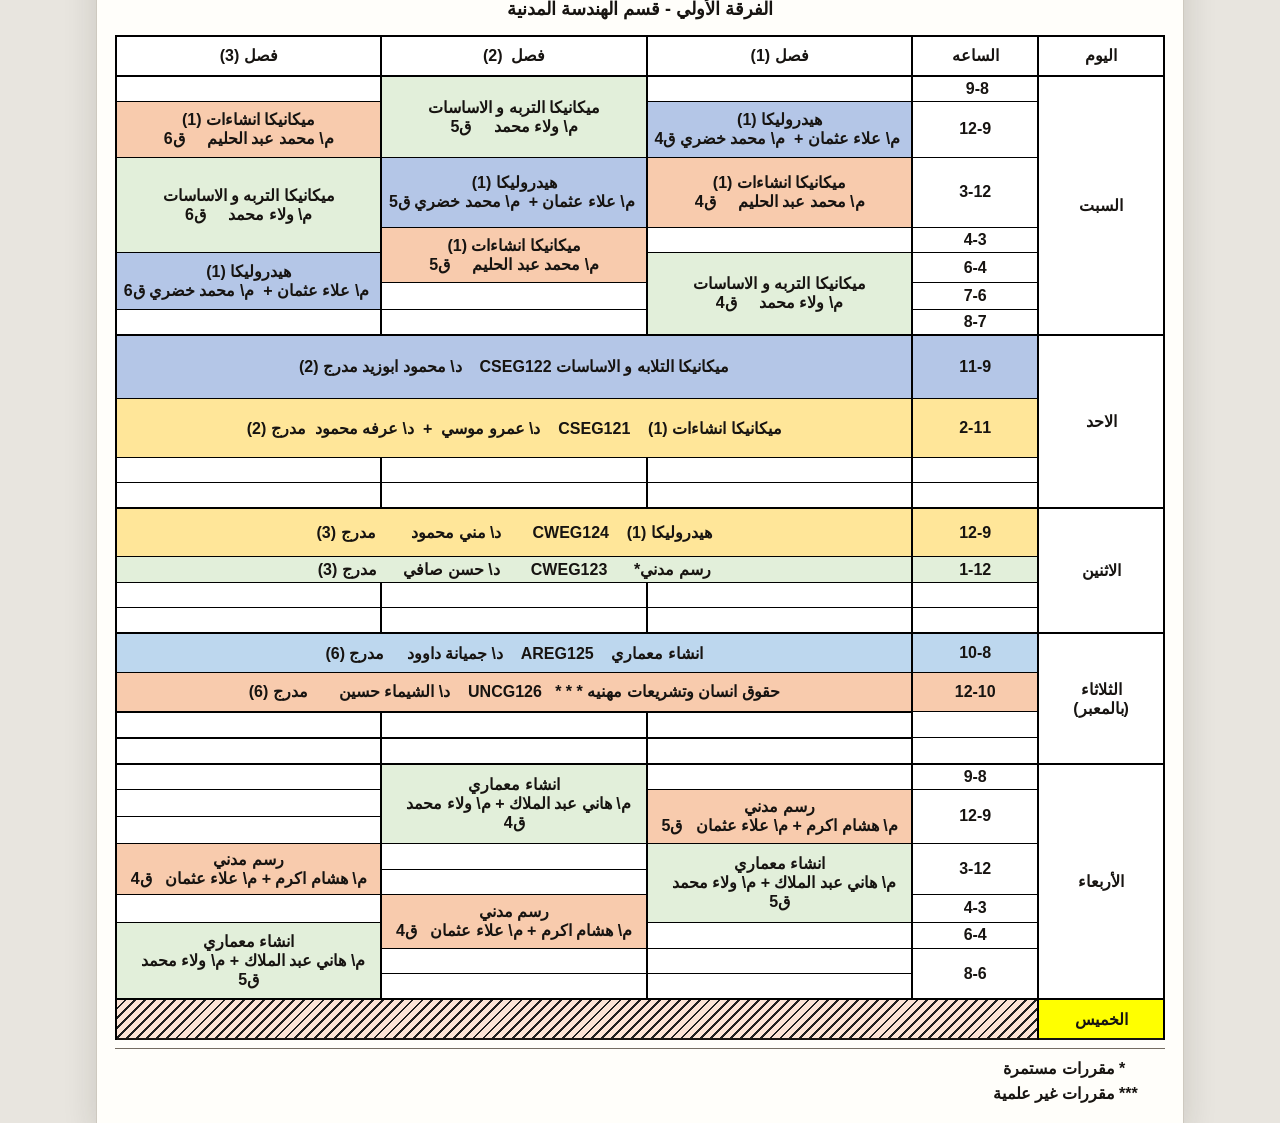
<file: my task/task bonus/index.html>
<!doctype html>
<html lang="ar">

<head>
    <meta charset="utf-8">
    <meta name="viewport" content="width=device-width, initial-scale=1">
    <title>جدول المحاضرات</title>
    <link rel="stylesheet" href="./css/style.css">
</head>

<body>
    <main class="schedule-page">
        <header class="page-header">
            <div class="institution-row">
                <div class="institution institution--university" dir="rtl">
                    <img class="institution__logo institution__logo--university" src="./image/logo1.jpeg"
                        alt="شعار جامعة جنوب الوادي">
                    <div class="institution__copy">
                        <span class="institution__english">South Valley University</span>
                        <strong>جامعة جنوب الوادي</strong>
                    </div>
                </div>
                <div class="institution institution--department" dir="rtl">
                    <strong>قسم الهندسة المدنية</strong>
                    <span class="institution__english">Civil Engineering Department</span>
                </div>
                <div class="institution institution--faculty" dir="rtl">
                    <div class="institution__copy">
                        <strong>كلية الهندسة</strong>
                        <span class="institution__english">Faculty of Engineering</span>
                    </div>
                    <img class="institution__logo institution__logo--faculty" src="./image/logo2.png"
                        alt="شعار كلية الهندسة بقنا">
                </div>
            </div>
            <div class="heading-rule"></div>
            <h1>جدول الحضور بمبني الكلية الجديد بالجامعه</h1>
            <p class="term-title">جدول المحاضرات والتمارين النظريه و العمليه الفصل الدراسي الثاني للعام الجامعي 2022 /
                2023</p>
            <p class="class-title">الفرقة الأولي - قسم الهندسة المدنية</p>
        </header>

        <table class="schedule-table" dir="ltr">
            <colgroup>
                <col class="moved-style-1">
                <col class="moved-style-1">
                <col class="moved-style-1">
                <col class="moved-style-1">
                <col class="moved-style-1">
                <col class="moved-style-1">
                <col class="moved-style-1">
                <col class="moved-style-1">
                <col class="moved-style-1">
                <col class="moved-style-1">
                <col class="moved-style-1">
                <col class="moved-style-1">
                <col class="moved-style-2">
                <col class="moved-style-2">
            </colgroup>
            <tbody>
                <tr class="moved-style-3">
                    <td colspan="4" rowspan="2" class="xl138 moved-style-4" dir="RTL">فصل (3)</td>
                    <td colspan="4" rowspan="2" class="xl138 moved-style-4" dir="RTL">فصل&nbsp;
                        (2)</td>
                    <td colspan="4" rowspan="2" class="xl138 moved-style-4" dir="RTL">فصل (1)</td>
                    <td rowspan="2" class="xl138 moved-style-4" dir="RTL">الساعه</td>
                    <td rowspan="2" class="xl138 moved-style-4" dir="RTL">اليوم</td>
                </tr>
                <tr class="moved-style-3"></tr>
                <tr class="moved-style-5">
                    <td colspan="4" class="xl183 moved-style-6">&nbsp;</td>
                    <td colspan="4" rowspan="3" class="xl177 moved-style-7" dir="RTL">ميكانيكا التربه و
                        الاساسات<br>م\ ولاء محمد&nbsp;&nbsp;&nbsp;&nbsp; ق5</td>
                    <td colspan="4" class="xl183 moved-style-8">&nbsp;</td>
                    <td class="xl66 moved-style-9">&nbsp;9-8</td>
                    <td rowspan="9" class="xl138 moved-style-10" dir="RTL">السبت
                    </td>
                </tr>
                <tr class="moved-style-11">
                    <td colspan="4" rowspan="2" class="xl186 moved-style-7" dir="RTL">ميكانيكا انشاءات (1)<br>م\
                        محمد عبد الحليم&nbsp;&nbsp;&nbsp;&nbsp; ق6</td>
                    <td colspan="4" rowspan="2" class="xl190 moved-style-7" dir="RTL">هيدروليكا (1)<br>&nbsp;م\ علاء
                        عثمان +&nbsp; م\ محمد خضري ق4</td>
                    <td rowspan="2" class="xl193 moved-style-12">12-9</td>
                </tr>
                <tr class="moved-style-13"></tr>
                <tr class="moved-style-14">
                    <td colspan="4" rowspan="3" class="xl168 moved-style-7" dir="RTL">ميكانيكا التربه و
                        الاساسات<br>م\ ولاء محمد&nbsp;&nbsp;&nbsp;&nbsp; ق6</td>
                    <td colspan="4" rowspan="2" class="xl190 moved-style-7" dir="RTL">هيدروليكا (1)<br>&nbsp;م\ علاء
                        عثمان +&nbsp; م\ محمد خضري ق5</td>
                    <td colspan="4" rowspan="2" class="xl186 moved-style-7" dir="RTL">ميكانيكا انشاءات (1)<br>م\
                        محمد عبد الحليم&nbsp;&nbsp;&nbsp;&nbsp; ق4</td>
                    <td rowspan="2" class="xl193 moved-style-12">3-12</td>
                </tr>
                <tr class="moved-style-15"></tr>
                <tr class="moved-style-16">
                    <td colspan="4" rowspan="2" class="xl186 moved-style-7" dir="RTL">ميكانيكا انشاءات (1)<br>م\
                        محمد عبد الحليم&nbsp;&nbsp;&nbsp;&nbsp; ق5</td>
                    <td colspan="4" class="xl150 moved-style-8">&nbsp;</td>
                    <td class="xl67 moved-style-9">4-3</td>
                </tr>
                <tr class="moved-style-17">
                    <td colspan="4" rowspan="2" class="xl190 moved-style-7" dir="RTL">هيدروليكا (1)<br>&nbsp;م\ علاء
                        عثمان +&nbsp; م\ محمد خضري ق6</td>
                    <td colspan="4" rowspan="3" class="xl168 moved-style-18" dir="RTL">ميكانيكا التربه و
                        الاساسات<br>م\ ولاء محمد&nbsp;&nbsp;&nbsp;&nbsp; ق4</td>
                    <td class="xl67 moved-style-9">6-4</td>
                </tr>
                <tr class="moved-style-13">
                    <td colspan="4" class="xl150 moved-style-8">&nbsp;</td>
                    <td class="xl67 moved-style-9">7-6</td>
                </tr>
                <tr class="moved-style-5">
                    <td colspan="4" class="xl116 moved-style-6">&nbsp;</td>
                    <td colspan="4" class="xl116 moved-style-8">&nbsp;</td>
                    <td class="xl68 moved-style-9">8-7</td>
                </tr>
                <tr class="moved-style-19">
                    <td colspan="12" rowspan="2" class="xl156 moved-style-7" dir="RTL">ميكانيكا التلابه و الاساسات
                        CSEG122&nbsp;&nbsp;&nbsp; د\ محمود ابوزيد مدرج (2)</td>
                    <td rowspan="2" class="xl153 moved-style-12">11-9</td>
                    <td rowspan="6" class="xl138 moved-style-10" dir="RTL">الاحد
                    </td>
                </tr>
                <tr class="moved-style-17"></tr>
                <tr class="moved-style-20">
                    <td colspan="12" rowspan="2" class="xl162 moved-style-7" dir="RTL">ميكانيكا انشاءات
                        (1)&nbsp;&nbsp;&nbsp; CSEG121&nbsp;&nbsp;&nbsp; د\ عمرو موسي&nbsp; +&nbsp; د\ عرفه محمود&nbsp;
                        مدرج
                        (2)</td>
                    <td rowspan="2" class="xl155 moved-style-12">2-11</td>
                </tr>
                <tr class="moved-style-13"></tr>
                <tr class="moved-style-16">
                    <td colspan="4" class="xl150 moved-style-6">&nbsp;</td>
                    <td colspan="4" class="xl150 moved-style-8">&nbsp;</td>
                    <td colspan="4" class="xl150 moved-style-8">&nbsp;</td>
                    <td class="xl69 moved-style-9">&nbsp;</td>
                </tr>
                <tr class="moved-style-5">
                    <td colspan="4" class="xl116 moved-style-6">&nbsp;</td>
                    <td colspan="4" class="xl116 moved-style-8">&nbsp;</td>
                    <td colspan="4" class="xl165 moved-style-8">&nbsp;</td>
                    <td class="xl70 moved-style-9">&nbsp;</td>
                </tr>
                <tr class="moved-style-3">
                    <td colspan="12" rowspan="2" class="xl141 moved-style-7" dir="RTL">هيدروليكا
                        (1)&nbsp;&nbsp;&nbsp; CWEG124&nbsp;&nbsp;&nbsp;&nbsp;&nbsp;&nbsp; د\ مني
                        محمود&nbsp;&nbsp;&nbsp;&nbsp;&nbsp;&nbsp;&nbsp; مدرج (3)</td>
                    <td rowspan="2" class="xl139 moved-style-12">12-9</td>
                    <td rowspan="5" class="xl138 moved-style-10" dir="RTL">الاثنين
                    </td>
                </tr>
                <tr class="moved-style-21"></tr>
                <tr class="moved-style-13">
                    <td colspan="12" class="xl147 moved-style-6" dir="RTL">رسم
                        مدني*&nbsp;&nbsp;&nbsp;&nbsp;&nbsp; CWEG123&nbsp;&nbsp;&nbsp;&nbsp;&nbsp;&nbsp; د\ حسن
                        صافي&nbsp;&nbsp;&nbsp;&nbsp;&nbsp; مدرج (3)</td>
                    <td class="xl71 moved-style-9">1-12</td>
                </tr>
                <tr class="moved-style-5">
                    <td colspan="4" class="xl150 moved-style-6">&nbsp;</td>
                    <td colspan="4" class="xl150 moved-style-8">&nbsp;</td>
                    <td colspan="4" class="xl150 moved-style-8">&nbsp;</td>
                    <td class="xl69 moved-style-9">&nbsp;</td>
                </tr>
                <tr class="moved-style-5">
                    <td colspan="4" class="xl116 moved-style-6">&nbsp;</td>
                    <td colspan="4" class="xl116 moved-style-8">&nbsp;</td>
                    <td colspan="4" class="xl116 moved-style-8">&nbsp;</td>
                    <td class="xl70 moved-style-9">&nbsp;</td>
                </tr>
                <tr class="moved-style-3">
                    <td colspan="12" rowspan="2" class="xl132 moved-style-7" dir="RTL">انشاء معماري&nbsp;&nbsp;&nbsp;
                        AREG125&nbsp;&nbsp;&nbsp; د\ جميانة داوود&nbsp;&nbsp;&nbsp;&nbsp; مدرج (6)</td>
                    <td rowspan="2" class="xl122 moved-style-12">10-8</td>
                    <td rowspan="6" class="xl119 moved-style-10" dir="RTL">
                        الثلاثاء<br> (بالمعبر)</td>
                </tr>
                <tr class="moved-style-22"></tr>
                <tr class="moved-style-22">
                    <td colspan="12" rowspan="2" class="xl126 moved-style-6" dir="RTL">حقوق انسان
                        وتشريعات مهنيه * * *&nbsp;&nbsp; UNCG126&nbsp;&nbsp;&nbsp; د\ الشيماء
                        حسين&nbsp;&nbsp;&nbsp;&nbsp;&nbsp;&nbsp; مدرج (6)</td>
                    <td rowspan="2" class="xl124 moved-style-12">12-10</td>
                </tr>
                <tr class="moved-style-3"></tr>
                <tr class="moved-style-23">
                    <td colspan="4" class="xl99 moved-style-6">&nbsp;</td>
                    <td colspan="4" class="xl99 moved-style-8">&nbsp;</td>
                    <td colspan="4" class="xl99 moved-style-8">&nbsp;</td>
                    <td class="xl69 moved-style-9">&nbsp;</td>
                </tr>
                <tr class="moved-style-23">
                    <td colspan="4" class="xl99 moved-style-6">&nbsp;</td>
                    <td colspan="4" class="xl99 moved-style-8">&nbsp;</td>
                    <td colspan="4" class="xl99 moved-style-8">&nbsp;</td>
                    <td class="xl70 moved-style-9">&nbsp;</td>
                </tr>
                <tr class="moved-style-3">
                    <td colspan="4" class="xl102 moved-style-6">&nbsp;</td>
                    <td colspan="4" rowspan="3" class="xl105 moved-style-7" dir="RTL">انشاء معماري<br>م\ هاني عبد
                        الملاك + م\ ولاء محمد&nbsp;&nbsp; ق4</td>
                    <td colspan="4" class="xl102 moved-style-8">&nbsp;</td>
                    <td class="xl72 moved-style-9">9-8</td>
                    <td rowspan="9" class="xl111 moved-style-10" dir="RTL">الأربعاء
                    </td>
                </tr>
                <tr class="moved-style-24">
                    <td colspan="4" class="xl74 moved-style-6">&nbsp;</td>
                    <td colspan="4" rowspan="2" class="xl81 moved-style-7" dir="RTL">رسم مدني<br>م\ هشام اكرم + م\
                        علاء عثمان&nbsp;&nbsp; ق5</td>
                    <td rowspan="2" class="xl114 moved-style-12">12-9</td>
                </tr>
                <tr class="moved-style-24">
                    <td colspan="4" class="xl74 moved-style-6">&nbsp;</td>
                </tr>
                <tr class="moved-style-25">
                    <td colspan="4" rowspan="2" class="xl81 moved-style-7" dir="RTL">رسم مدني<br>م\ هشام اكرم + م\
                        علاء عثمان&nbsp;&nbsp; ق4</td>
                    <td colspan="4" class="xl74 moved-style-8">&nbsp;</td>
                    <td colspan="4" rowspan="3" class="xl87 moved-style-7" dir="RTL">انشاء معماري<br>م\ هاني عبد
                        الملاك + م\ ولاء محمد&nbsp;&nbsp; ق5</td>
                    <td rowspan="2" class="xl114 moved-style-12">3-12</td>
                </tr>
                <tr class="moved-style-26">
                    <td colspan="4" class="xl74 moved-style-8">&nbsp;</td>
                </tr>
                <tr class="moved-style-21">
                    <td colspan="4" class="xl74 moved-style-6">&nbsp;</td>
                    <td colspan="4" rowspan="2" class="xl81 moved-style-7" dir="RTL">رسم مدني<br>م\ هشام اكرم + م\
                        علاء عثمان&nbsp;&nbsp; ق4</td>
                    <td class="xl65 moved-style-9">4-3</td>
                </tr>
                <tr class="moved-style-13">
                    <td colspan="4" rowspan="3" class="xl87 moved-style-18" dir="RTL">انشاء معماري<br>م\ هاني عبد
                        الملاك + م\ ولاء محمد&nbsp;&nbsp; ق5</td>
                    <td colspan="4" class="xl74 moved-style-8">&nbsp;</td>
                    <td class="xl65 moved-style-9">6-4</td>
                </tr>
                <tr class="moved-style-22">
                    <td colspan="4" class="xl74 moved-style-8">&nbsp;</td>
                    <td colspan="4" class="xl74 moved-style-8">&nbsp;</td>
                    <td rowspan="2" class="xl114 moved-style-10">8-6</td>
                </tr>
                <tr class="moved-style-3">
                    <td colspan="4" class="xl96 moved-style-8">&nbsp;</td>
                    <td colspan="4" class="xl96 moved-style-8">&nbsp;</td>
                </tr>
                <tr class="moved-style-3">
                    <td colspan="13" rowspan="2" class="xl79 moved-style-4">&nbsp;</td>
                    <td rowspan="2" class="xl77 moved-style-10" dir="RTL">الخميس
                    </td>
                </tr>
                <tr class="moved-style-3"></tr>
            </tbody>
        </table>

        <footer class="schedule-notes" dir="rtl">
            <p><span>*</span> مقررات مستمرة</p>
            <p><span>***</span> مقررات غير علمية</p>
        </footer>
    </main>
</body>

</html>
</file>
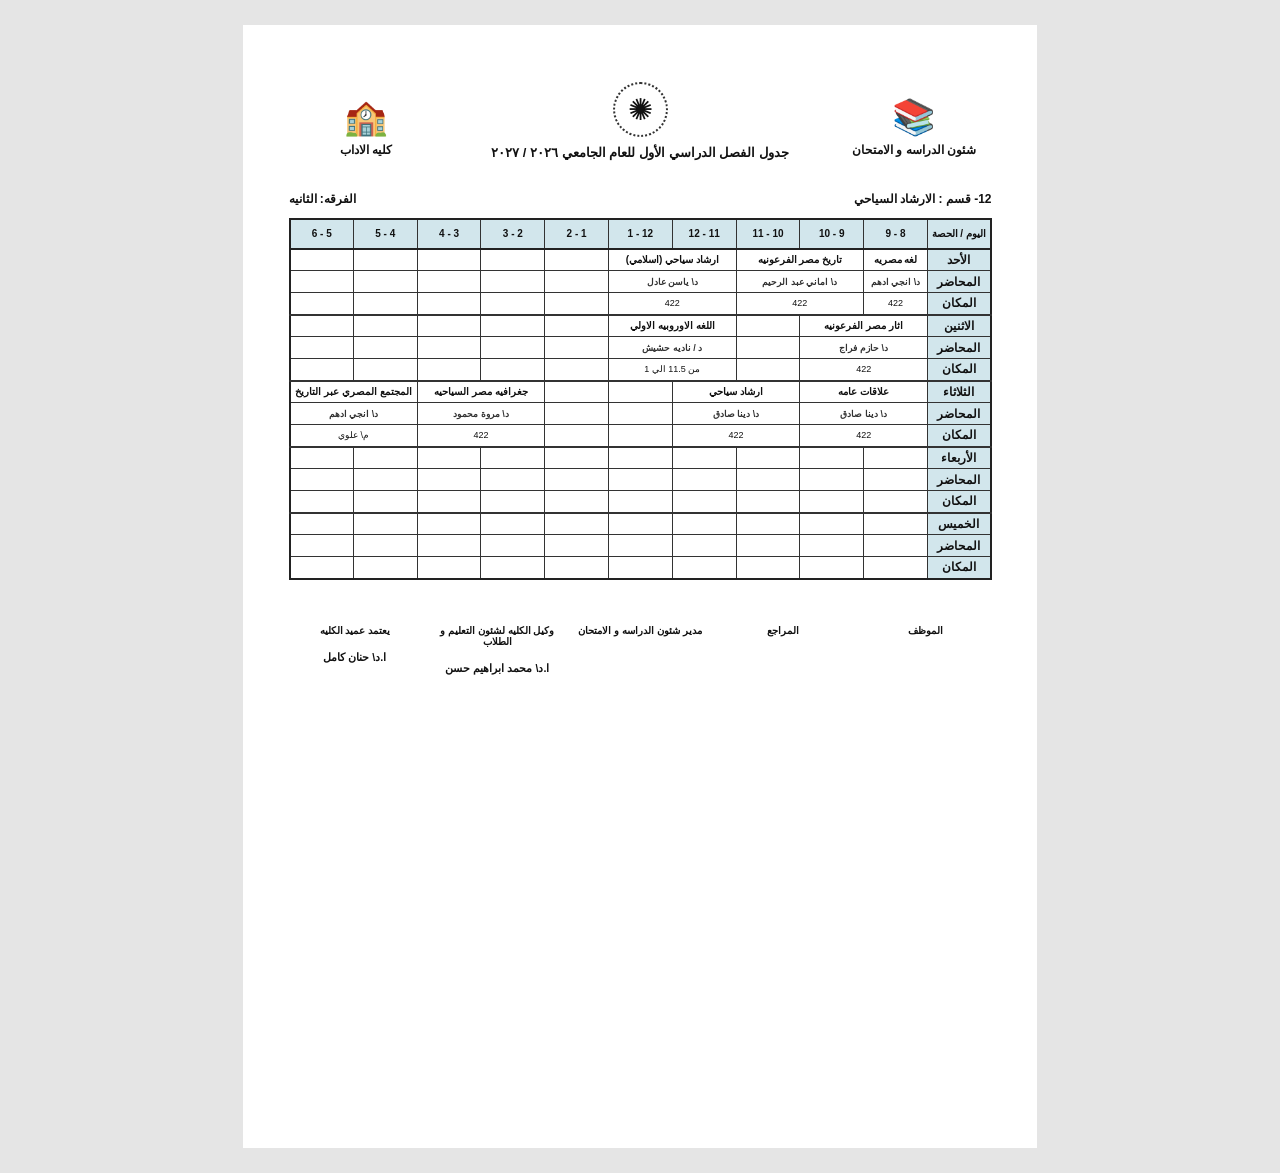
<file: my task/task1/task1.html>
<!DOCTYPE html>
<html lang="ar" dir="rtl">

<head>
    <meta charset="UTF-8">
    <meta name="viewport" content="width=device-width, initial-scale=1.0">
    <title>جدول المحاضرات </title>
    <link rel="stylesheet" href="./css/task2.css">
</head>

<body>

    <div class="page">

        <!-- Header -->
        <header class="header">

            <div class="logo">
                <div class="logo-icon">📚</div>
                <h5>شئون الدراسه و الامتحان</h5>
            </div>

            <div class="header-center">
                <div class="stamp">✺</div>
                <h3>جدول الفصل الدراسي الأول للعام الجامعي ٢٠٢٦ / ٢٠٢٧</h3>
            </div>

            <div class="logo">
                <div class="logo-icon">🏫</div>
                <h5>كليه الاداب </h5>
            </div>

        </header>

        <div class="school-info">
            <span>12- قسم : الارشاد السياحي</span>
            <span>الفرقه: الثانيه</span>
        </div>

        <!-- Main Table -->
        <table class="schedule">

            <thead>
                <tr>
                    <th class="day-column">اليوم / الحصة</th>
                    <th>8 - 9</th>
                    <th>9 - 10</th>
                    <th>10 - 11</th>
                    <th>11 - 12</th>
                    <th>12 - 1</th>
                    <th>1 - 2</th>
                    <th>2 - 3</th>
                    <th>3 - 4</th>
                    <th>4 - 5</th>
                    <th>5 - 6</th>
                </tr>
            </thead>

            <tbody>

                <!-- الأحد -->
                <tr>
                    <th>الأحد</th>
                    <td>لغه مصريه</td>
                    <td colspan="2">تاريخ مصر الفرعونيه</td>
                    <td colspan="2">ارشاد سياحي (اسلامي)</td>
                    <td></td>
                    <td></td>
                    <td></td>
                    <td></td>
                    <td></td>

                </tr>
                <tr class="teacher-row">
                    <th>المحاضر</th>
                    <td style="font-weight: bold;">د\ انجي ادهم</td>
                    <td colspan="2" style="font-weight: bold;">د\ اماني عبد الرحيم</td>
                    <td colspan="2" style="font-weight: bold;">د\ ياسن عادل </td>
                    <td></td>
                    <td></td>
                    <td></td>
                    <td></td>
                    <td></td>
                </tr>
                <tr class="room-row">
                    <th>المكان</th>
                    <td>422</td>
                    <td colspan="2">422</td>
                    <td colspan="2">422</td>
                    <td></td>
                    <td></td>
                    <td></td>
                    <td></td>
                    <td></td>
                </tr>

                <!-- الاثنين -->
                <tr>
                    <th>الاثنين</th>
                    <td colspan="2">اثار مصر الفرعونيه</td>
                    <td></td>
                    <td colspan="2">اللغه الاوروبيه الاولي </td>
                    <td></td>
                    <td></td>
                    <td></td>
                    <td></td>
                    <td></td>

                </tr>
                <tr class="teacher-row">
                    <th>المحاضر</th>
                    <td colspan="2" style="font-weight: bold;">د\ حازم فراج</td>
                    <td></td>
                    <td colspan="2" style="font-weight: bold;">د / ناديه حشيش</td>
                    <td></td>
                    <td></td>
                    <td></td>
                    <td></td>
                    <td></td>

                </tr>
                <tr class="room-row">
                    <th>المكان</th>
                    <td colspan="2">422</td>
                    <td></td>
                    <td colspan="2">من 11.5 الي 1</td>
                    <td></td>
                    <td></td>
                    <td></td>
                    <td></td>
                    <td></td>
                </tr>

                <!-- الثلاثاء -->
                <tr>
                    <th>الثلاثاء</th>
                    <td colspan="2">علاقات عامه</td>
                    <td colspan="2">ارشاد سياحي</td>
                    <td></td>
                    <td></td>
                    <td colspan="2">جغرافيه مصر السياحيه</td>
                    <td colspan="2">المجتمع المصري عبر التاريخ</td>
                </tr>


                <tr class="teacher-row">
                    <th>المحاضر</th>
                    <td colspan="2" style="font-weight: 900;">د\ دينا صادق </td>
                    <td colspan="2" style="font-weight: 900;">د\ دينا صادق</td>
                    <td></td>
                    <td></td>
                    <td colspan="2" style="font-weight: 900;">د\ مروة محمود</td>
                    <td colspan="2" style="font-weight: 900;">د\ انجي ادهم</td>
                </tr>


                <tr class="room-row">
                    <th>المكان</th>
                    <td colspan="2">422</td>
                    <td colspan="2">422</td>
                    <td></td>
                    <td></td>
                    <td colspan="2">422</td>
                    <td colspan="2">م\ علوي</td>
                </tr>

                <!-- الأربعاء -->
                <tr>
                    <th>الأربعاء</th>
                    <td></td>
                    <td></td>
                    <td></td>
                    <td></td>
                    <td></td>
                    <td></td>
                    <td></td>
                    <td></td>
                    <td></td>
                    <td></td>
                </tr>
                <tr class="teacher-row">
                    <th>المحاضر</th>
                    <td></td>
                    <td></td>
                    <td></td>
                    <td></td>
                    <td></td>
                    <td></td>
                    <td></td>
                    <td></td>
                    <td></td>
                    <td></td>
                </tr>
                <tr class="room-row">
                    <th>المكان</th>
                    <td></td>
                    <td></td>
                    <td></td>
                    <td></td>
                    <td></td>
                    <td></td>
                    <td></td>
                    <td></td>
                    <td></td>
                    <td></td>
                </tr>

                <!-- الخميس -->
                <tr>
                    <th>الخميس</th>
                    <td></td>
                    <td></td>
                    <td></td>
                    <td></td>
                    <td></td>
                    <td></td>
                    <td></td>
                    <td></td>
                    <td></td>
                    <td></td>
                </tr>
                <tr class="teacher-row">
                    <th>المحاضر</th>
                    <td></td>
                    <td></td>
                    <td></td>
                    <td></td>
                    <td></td>
                    <td></td>
                    <td></td>
                    <td></td>
                    <td></td>
                    <td></td>
                </tr>
                <tr class="room-row">
                    <th>المكان</th>
                    <td></td>
                    <td></td>
                    <td></td>
                    <td></td>
                    <td></td>
                    <td></td>
                    <td></td>
                    <td></td>
                    <td></td>
                    <td></td>
                </tr>

            </tbody>
        </table>

        <!-- Signatures -->
        <footer class="signatures">
            <div>
                <h4> الموظف</h4>
            </div>

            <div>
                <h4>المراجع</h4>

            </div>

            <div>
                <h4>مدير شئون الدراسه و الامتحان</h4>
            </div>

            <div>
                <h4 >وكيل الكليه لشئون التعليم و الطلاب</h4>
                <h6>ا.د\ محمد ابراهيم حسن</h6>
            </div> 

            <div>
                <h4>يعتمد عميد الكليه</h4>
                <h6>ا.د\ حنان كامل</h6>
            </div>
            
        </footer>

    </div>

</body>

</html>
</file>
<file: my task/task bonus/css/style.css>
html,
body {
    width: 100%;
    height: 100%;
    margin: 0;
}

body {
    display: flex;
    align-items: center;
    justify-content: center;
    overflow: hidden;
    background: #e8e5df;
    color: #171411;
    font-family: Tahoma, Arial, sans-serif;
    zoom: min(1, calc(100vw / 1086px), calc(100vh / 1400px));
}

.schedule-page {
    width: 1050px;
    height: max-content;
    margin: 0 auto;
    padding: 22px 18px 16px;
    background: #fffefa;
    box-shadow: 0 0 0 1px #cec9c0, 0 12px 32px rgb(34 28 20 / 16%);
}

.page-header {
    padding: 0 18px 12px;
    text-align: center;
}

.institution-row {
    display: grid;
    grid-template-columns: 1.05fr 1.1fr 1.05fr;
    align-items: center;
    min-height: 112px;
    gap: 18px;
}

.institution {
    display: flex;
    align-items: center;
    justify-content: center;
    gap: 12px;
    line-height: 1.35;
}

.institution--university {
    flex-direction: row;
    text-align: right;
}

.institution--department {
    flex-direction: column;
    gap: 5px;
    text-align: center;
}

.institution--faculty {
    flex-direction: row;
    text-align: right;
}

.institution__copy {
    display: flex;
    flex-direction: column;
    align-items: center;
    gap: 5px;
}

.institution--university .institution__copy {
    align-items: flex-start;
}

.institution--faculty .institution__copy {
    align-items: flex-end;
}

.institution__logo {
    display: block;
    flex: 0 0 auto;
    object-fit: contain;
}

.institution__logo--university {
    width: 68px;
    height: 88px;
}

.institution__logo--faculty {
    width: 88px;
    height: 72px;
}

.institution__english {
    font-family: Georgia, "Times New Roman", serif;
    font-size: 15px;
    font-weight: 600;
    letter-spacing: 0.15px;
    direction: ltr;
}

.institution strong {
    font-size: 19px;
    line-height: 1.45;
}

.heading-rule {
    height: 2px;
    margin: 2px 0 13px;
    background: #302a24;
}

.page-header h1 {
    margin: 0 0 5px;
    font-size: 25px;
    font-weight: 700;
    line-height: 1.45;
}

.term-title,
.class-title {
    margin: 3px 0 0;
    font-size: 18px;
    font-weight: 600;
    line-height: 1.4;
}

.schedule-table {
    width: 100% !important;
    min-width: 0;
    max-width: none;
    margin: 0 auto;
    table-layout: fixed;
    border-collapse: collapse;
    border: 2px solid #171411;
    background: #fff;
    font-family: Tahoma, Arial, sans-serif;
}

.schedule-table td {
    width: auto !important;
    box-sizing: border-box;
    padding: 3px;
    white-space: normal !important;
}

.schedule-notes {
    margin-top: 8px;
    padding: 7px 12px 0;
    border-top: 1px solid #746c62;
    text-align: right;
    font-size: 16px;
    font-weight: 600;
    line-height: 1.5;
}

.schedule-notes p {
    margin: 1px 0;
}

.schedule-notes span {
    display: inline-block;
    min-width: 34px;
    direction: ltr;
    text-align: left;
}

@media print {

    html,
    body {
        width: auto;
        height: auto;
        background: #fff;
    }

    body {
        display: block;
        overflow: visible;
        zoom: 0.72;
    }

    .schedule-page {
        margin: 0;
        box-shadow: none;
    }
}


/* Table column and row dimensions */
.schedule-table .moved-style-1 {
    width: 6.33333%
}

.schedule-table .moved-style-2 {
    width: 12%
}

.schedule-table .moved-style-3 {
    height: 15.0pt
}

.schedule-table .moved-style-4 {
    border-bottom: 1.5pt solid black
}

.schedule-table .moved-style-5 {
    height: 16.2pt
}

.schedule-table .moved-style-6 {
    border-right: 1.5pt solid black
}

.schedule-table .moved-style-7 {
    border-right: 1.5pt solid black;
    border-bottom: .5pt solid black
}

.schedule-table .moved-style-8 {
    border-right: 1.5pt solid black;
    border-left: none
}

.schedule-table .moved-style-9 {
    border-top: none;
    border-left: none
}

.schedule-table .moved-style-10 {
    border-bottom: 1.5pt solid black;
    border-top: none
}

.schedule-table .moved-style-11 {
    height: 22.2pt
}

.schedule-table .moved-style-12 {
    border-bottom: .5pt solid black;
    border-top: none
}

.schedule-table .moved-style-13 {
    height: 19.8pt
}

.schedule-table .moved-style-14 {
    height: 27.0pt
}

.schedule-table .moved-style-15 {
    height: 25.8pt
}

.schedule-table .moved-style-16 {
    height: 15.6pt
}

.schedule-table .moved-style-17 {
    height: 22.8pt
}

.schedule-table .moved-style-18 {
    border-right: 1.5pt solid black;
    border-bottom: 1.5pt solid black
}

.schedule-table .moved-style-19 {
    height: 25.2pt
}

.schedule-table .moved-style-20 {
    height: 24.6pt
}

.schedule-table .moved-style-21 {
    height: 21.0pt
}

.schedule-table .moved-style-22 {
    height: 14.4pt
}

.schedule-table .moved-style-23 {
    height: 16.8pt
}

.schedule-table .moved-style-24 {
    height: 20.4pt
}

.schedule-table .moved-style-25 {
    height: 19.2pt
}

.schedule-table .moved-style-26 {
    height: 18.6pt
}


/* Excel cell styles */
.schedule-table .xl65 {
    font-weight: 700;
    text-align: center;
    vertical-align: middle;
    border-top: .5pt solid windowtext;
    border-right: 1.5pt solid windowtext;
    border-bottom: .5pt solid windowtext;
    border-left: 1.5pt solid windowtext;
}

.schedule-table .xl66 {
    font-size: 12.0pt;
    font-weight: 700;
    text-align: center;
    vertical-align: middle;
    border-top: 1.5pt solid windowtext;
    border-right: 1.5pt solid windowtext;
    border-bottom: .5pt solid windowtext;
    border-left: 1.5pt solid windowtext;
}

.schedule-table .xl67 {
    font-size: 12.0pt;
    font-weight: 700;
    text-align: center;
    vertical-align: middle;
    border-top: .5pt solid windowtext;
    border-right: 1.5pt solid windowtext;
    border-bottom: .5pt solid windowtext;
    border-left: 1.5pt solid windowtext;
}

.schedule-table .xl68 {
    font-size: 12.0pt;
    font-weight: 700;
    text-align: center;
    vertical-align: middle;
    border-top: .5pt solid windowtext;
    border-right: 1.5pt solid windowtext;
    border-bottom: 1.5pt solid windowtext;
    border-left: 1.5pt solid windowtext;
}

.schedule-table .xl69 {
    font-size: 12.0pt;
    font-weight: 700;
    border-top: .5pt solid windowtext;
    border-right: 1.5pt solid windowtext;
    border-bottom: .5pt solid windowtext;
    border-left: 1.5pt solid windowtext;
}

.schedule-table .xl70 {
    font-size: 12.0pt;
    font-weight: 700;
    border-top: .5pt solid windowtext;
    border-right: 1.5pt solid windowtext;
    border-bottom: 1.5pt solid windowtext;
    border-left: 1.5pt solid windowtext;
}

.schedule-table .xl71 {
    font-size: 12.0pt;
    font-weight: 700;
    text-align: center;
    vertical-align: middle;
    border-top: .5pt solid windowtext;
    border-right: 1.5pt solid windowtext;
    border-bottom: .5pt solid windowtext;
    border-left: 1.5pt solid windowtext;
    background: #E2EFDA;
}

.schedule-table .xl72 {
    font-weight: 700;
    text-align: center;
    vertical-align: middle;
    border-top: 1.5pt solid windowtext;
    border-right: 1.5pt solid windowtext;
    border-bottom: .5pt solid windowtext;
    border-left: 1.5pt solid windowtext;
}

.schedule-table .xl74 {
    font-weight: 700;
    text-align: center;
    vertical-align: middle;
    border-top: .5pt solid windowtext;
    border-right: none;
    border-bottom: .5pt solid windowtext;
    border-left: 1.5pt solid windowtext;
}

.schedule-table .xl77 {
    font-weight: 700;
    text-align: center;
    vertical-align: middle;
    border-top: 1.5pt solid windowtext;
    border-right: 1.5pt solid windowtext;
    border-bottom: none;
    border-left: 1.5pt solid windowtext;
    background: yellow;
}

.schedule-table .xl79 {
    font-weight: 700;
    text-align: center;
    vertical-align: middle;
    border-top: 1.5pt solid windowtext;
    border-right: 1.5pt solid windowtext;
    border-bottom: none;
    border-left: 1.5pt solid windowtext;
    background: #FCE4D6;
}

.schedule-table .xl81 {
    font-weight: 700;
    text-align: center;
    vertical-align: middle;
    border-top: .5pt solid windowtext;
    border-right: none;
    border-bottom: none;
    border-left: 1.5pt solid windowtext;
    background: #F8CBAD;
    white-space: normal;
}

.schedule-table .xl87 {
    font-weight: 700;
    text-align: center;
    vertical-align: middle;
    border-top: .5pt solid windowtext;
    border-right: none;
    border-bottom: none;
    border-left: 1.5pt solid windowtext;
    background: #E2EFDA;
    white-space: normal;
}

.schedule-table .xl96 {
    font-weight: 700;
    text-align: center;
    vertical-align: middle;
    border-top: .5pt solid windowtext;
    border-right: none;
    border-bottom: 1.5pt solid windowtext;
    border-left: 1.5pt solid windowtext;
}

.schedule-table .xl99 {
    font-size: 12.0pt;
    font-weight: 700;
    text-align: center;
    vertical-align: middle;
    border-top: 1.5pt solid windowtext;
    border-right: none;
    border-bottom: 1.5pt solid windowtext;
    border-left: 1.5pt solid windowtext;
}

.schedule-table .xl102 {
    font-weight: 700;
    text-align: center;
    vertical-align: middle;
    border-top: 1.5pt solid windowtext;
    border-right: none;
    border-bottom: .5pt solid windowtext;
    border-left: 1.5pt solid windowtext;
}

.schedule-table .xl105 {
    font-weight: 700;
    text-align: center;
    vertical-align: middle;
    border-top: 1.5pt solid windowtext;
    border-right: none;
    border-bottom: none;
    border-left: 1.5pt solid windowtext;
    background: #E2EFDA;
    white-space: normal;
}

.schedule-table .xl111 {
    font-weight: 700;
    text-align: center;
    vertical-align: middle;
    border-top: 1.5pt solid windowtext;
    border-right: 1.5pt solid windowtext;
    border-bottom: none;
    border-left: 1.5pt solid windowtext;
}

.schedule-table .xl114 {
    font-weight: 700;
    text-align: center;
    vertical-align: middle;
    border-top: .5pt solid windowtext;
    border-right: 1.5pt solid windowtext;
    border-bottom: none;
    border-left: 1.5pt solid windowtext;
}

.schedule-table .xl116 {
    font-size: 12.0pt;
    font-weight: 700;
    text-align: center;
    vertical-align: middle;
    border-top: .5pt solid windowtext;
    border-right: none;
    border-bottom: 1.5pt solid windowtext;
    border-left: 1.5pt solid windowtext;
}

.schedule-table .xl119 {
    font-size: 12.0pt;
    font-weight: 700;
    text-align: center;
    vertical-align: middle;
    border-top: 1.5pt solid windowtext;
    border-right: 1.5pt solid windowtext;
    border-bottom: none;
    border-left: 1.5pt solid windowtext;
    white-space: normal;
}

.schedule-table .xl122 {
    font-size: 12.0pt;
    font-weight: 700;
    text-align: center;
    vertical-align: middle;
    border-top: 1.5pt solid windowtext;
    border-right: 1.5pt solid windowtext;
    border-bottom: none;
    border-left: 1.5pt solid windowtext;
    background: #BDD7EE;
}

.schedule-table .xl124 {
    font-size: 12.0pt;
    font-weight: 700;
    text-align: center;
    vertical-align: middle;
    border-top: .5pt solid windowtext;
    border-right: 1.5pt solid windowtext;
    border-bottom: none;
    border-left: 1.5pt solid windowtext;
    background: #F8CBAD;
}

.schedule-table .xl126 {
    font-size: 12.0pt;
    font-weight: 700;
    text-align: center;
    vertical-align: middle;
    border-top: .5pt solid windowtext;
    border-right: none;
    border-bottom: none;
    border-left: 1.5pt solid windowtext;
    background: #F8CBAD;
}

.schedule-table .xl132 {
    font-size: 12.0pt;
    font-weight: 700;
    text-align: center;
    vertical-align: middle;
    border-top: 1.5pt solid windowtext;
    border-right: none;
    border-bottom: none;
    border-left: 1.5pt solid windowtext;
    background: #BDD7EE;
}

.schedule-table .xl138 {
    font-size: 12.0pt;
    font-weight: 700;
    text-align: center;
    vertical-align: middle;
    border-top: 1.5pt solid windowtext;
    border-right: 1.5pt solid windowtext;
    border-bottom: none;
    border-left: 1.5pt solid windowtext;
}

.schedule-table .xl139 {
    font-size: 12.0pt;
    font-weight: 700;
    text-align: center;
    vertical-align: middle;
    border-top: 1.5pt solid windowtext;
    border-right: 1.5pt solid windowtext;
    border-bottom: none;
    border-left: 1.5pt solid windowtext;
    background: #FFE699;
}

.schedule-table .xl141 {
    font-size: 12.0pt;
    font-weight: 700;
    text-align: center;
    vertical-align: middle;
    border-top: 1.5pt solid windowtext;
    border-right: none;
    border-bottom: none;
    border-left: 1.5pt solid windowtext;
    background: #FFE699;
}

.schedule-table .xl147 {
    font-size: 12.0pt;
    font-weight: 700;
    text-align: center;
    vertical-align: middle;
    border-top: .5pt solid windowtext;
    border-right: none;
    border-bottom: .5pt solid windowtext;
    border-left: 1.5pt solid windowtext;
    background: #E2EFDA;
}

.schedule-table .xl150 {
    font-size: 12.0pt;
    font-weight: 700;
    text-align: center;
    vertical-align: middle;
    border-top: .5pt solid windowtext;
    border-right: none;
    border-bottom: .5pt solid windowtext;
    border-left: 1.5pt solid windowtext;
}

.schedule-table .xl153 {
    font-size: 12.0pt;
    font-weight: 700;
    text-align: center;
    vertical-align: middle;
    border-top: 1.5pt solid windowtext;
    border-right: 1.5pt solid windowtext;
    border-bottom: none;
    border-left: 1.5pt solid windowtext;
    background: #B4C6E7;
}

.schedule-table .xl155 {
    font-size: 12.0pt;
    font-weight: 700;
    text-align: center;
    vertical-align: middle;
    border-top: .5pt solid windowtext;
    border-right: 1.5pt solid windowtext;
    border-bottom: none;
    border-left: 1.5pt solid windowtext;
    background: #FFE699;
}

.schedule-table .xl156 {
    font-size: 12.0pt;
    font-weight: 700;
    text-align: center;
    vertical-align: middle;
    border-top: 1.5pt solid windowtext;
    border-right: none;
    border-bottom: none;
    border-left: 1.5pt solid windowtext;
    background: #B4C6E7;
}

.schedule-table .xl162 {
    font-size: 12.0pt;
    font-weight: 700;
    text-align: center;
    vertical-align: middle;
    border-top: .5pt solid windowtext;
    border-right: none;
    border-bottom: none;
    border-left: 1.5pt solid windowtext;
    background: #FFE699;
}

.schedule-table .xl165 {
    font-size: 12.0pt;
    font-weight: 700;
    text-align: center;
    vertical-align: middle;
    border-top: .5pt solid windowtext;
    border-right: none;
    border-bottom: 1.5pt solid windowtext;
    border-left: 1.5pt solid windowtext;
    white-space: normal;
}

.schedule-table .xl168 {
    font-size: 12.0pt;
    font-weight: 700;
    text-align: center;
    vertical-align: middle;
    border-top: .5pt solid windowtext;
    border-right: none;
    border-bottom: none;
    border-left: 1.5pt solid windowtext;
    background: #E2EFDA;
    white-space: normal;
}

.schedule-table .xl177 {
    font-size: 12.0pt;
    font-weight: 700;
    text-align: center;
    vertical-align: middle;
    border-top: 1.5pt solid windowtext;
    border-right: none;
    border-bottom: none;
    border-left: 1.5pt solid windowtext;
    background: #E2EFDA;
    white-space: normal;
}

.schedule-table .xl183 {
    font-size: 12.0pt;
    font-weight: 700;
    text-align: center;
    vertical-align: middle;
    border-top: 1.5pt solid windowtext;
    border-right: none;
    border-bottom: .5pt solid windowtext;
    border-left: 1.5pt solid windowtext;
}

.schedule-table .xl186 {
    font-size: 12.0pt;
    font-weight: 700;
    text-align: center;
    vertical-align: middle;
    border-top: .5pt solid windowtext;
    border-right: none;
    border-bottom: none;
    border-left: 1.5pt solid windowtext;
    background: #F8CBAD;
    white-space: normal;
}

.schedule-table .xl190 {
    font-size: 12.0pt;
    font-weight: 700;
    text-align: center;
    vertical-align: middle;
    border-top: .5pt solid windowtext;
    border-right: none;
    border-bottom: none;
    border-left: 1.5pt solid windowtext;
    background: #B4C6E7;
    white-space: normal;
}

.schedule-table .xl193 {
    font-size: 12.0pt;
    font-weight: 700;
    text-align: center;
    vertical-align: middle;
    border-top: .5pt solid windowtext;
    border-right: 1.5pt solid windowtext;
    border-bottom: none;
    border-left: 1.5pt solid windowtext;
}

.schedule-table .xl79,
.schedule-table .xl80 {
    background: repeating-linear-gradient(135deg, #fce4d6 0 5px, #202020 5px 7px);
}
</file>
<file: my task/task1/css/task2.css>
* {
    margin: 0;
    padding: 0;
    box-sizing: border-box;
}

body {
    background: #e5e5e5;
    font-family: Tahoma, Arial, sans-serif;
    direction: rtl;
    padding: 25px;
}

.page {
    width: 210mm;
    min-height: 297mm;
    background: white;
    margin: auto;
    padding: 15mm 12mm;
    color: #111;
}

/* Header */

.header {
    display: flex;
    justify-content: space-between;
    align-items: center;
    text-align: center;
    margin-bottom: 12px;
}

.logo {
    width: 22%;
    text-align: center;
}

.logo-icon {
    font-size: 35px;
    margin-bottom: 5px;
}

.logo h5 {
    font-size: 12px;
    font-weight: bold;
}

.header-center {
    width: 56%;
    text-align: center;
}

.stamp {
    width: 55px;
    height: 55px;
    border: 2px dotted #333;
    border-radius: 50%;
    margin: auto auto 8px;
    display: flex;
    align-items: center;
    justify-content: center;
    font-size: 30px;
}

.header-center h3 {
    font-size: 13px;
    margin-bottom: 12px;
}

.header-center p {
    font-size: 12px;
    font-weight: bold;
}

.school-info {
    display: flex;
    justify-content: space-between;
    font-size: 12px;
    font-weight: bold;
    margin: 20px 0 12px;
}

/* Schedule Table */

.schedule {
    width: 100%;
    border-collapse: collapse;
    table-layout: fixed;
    text-align: center;
    border: 2px solid #222;
}

.schedule th,
.schedule td {
    border: 1px solid #333;
    height: 22px;
    padding: 3px 2px;
    font-size: 10px;
    overflow-wrap: break-word;
}

.schedule thead th {
    background: #d2e6ec;
    height: 30px;
    font-weight: bold;
    font-size: 10px;
    border-bottom: 2px solid #222;
}

.schedule .day-column,
.schedule tbody th {
    width: 9%;
    background: #d2e6ec;
    font-weight: bold;
}

.schedule tbody th {
    font-size: 12px;
}

.schedule tbody tr {
    height: 22px;
}

/* Subject row */

.schedule tbody tr:nth-child(3n + 1) td {
    font-weight: bold;
}

/* Teacher row */

.teacher-row td {
    font-size: 9px;
    color: #333;
}

/* Room row */

.room-row td {
    font-size: 9px;
}

/* Separation between days */

.schedule tbody tr:nth-child(3n) {
    border-bottom: 2px solid #333;
}

.schedule tbody tr:last-child {
    border-bottom: 2px solid #222;
}

/* Signatures */

.signatures {
    display: flex;
    justify-content: space-between;
    text-align: center;
    margin-top: 45px;
    gap: 10px;
}

.signatures div {
    flex: 1;
}

.signatures h4 {
    font-size: 10px;
    margin-bottom: 15px;
}

.signatures p {
    font-size: 10px;
    margin-top: 12px;
}

/* Print Settings */

@page {
    size: A4 portrait;
    margin: 0;
}

@media print {
    body {
        background: white;
        padding: 0;
    }

    .page {
        width: 210mm;
        min-height: 297mm;
        margin: 0;
        box-shadow: none;
        page-break-after: avoid;
    }

    * {
        -webkit-print-color-adjust: exact;
        print-color-adjust: exact;
    }
}

/* Mobile Preview */

@media screen and (max-width: 800px) {
    body {
        padding: 10px;
        overflow-x: auto;
    }

    .page {
        transform-origin: top right;
        width: 210mm;
    }
}
</file>
